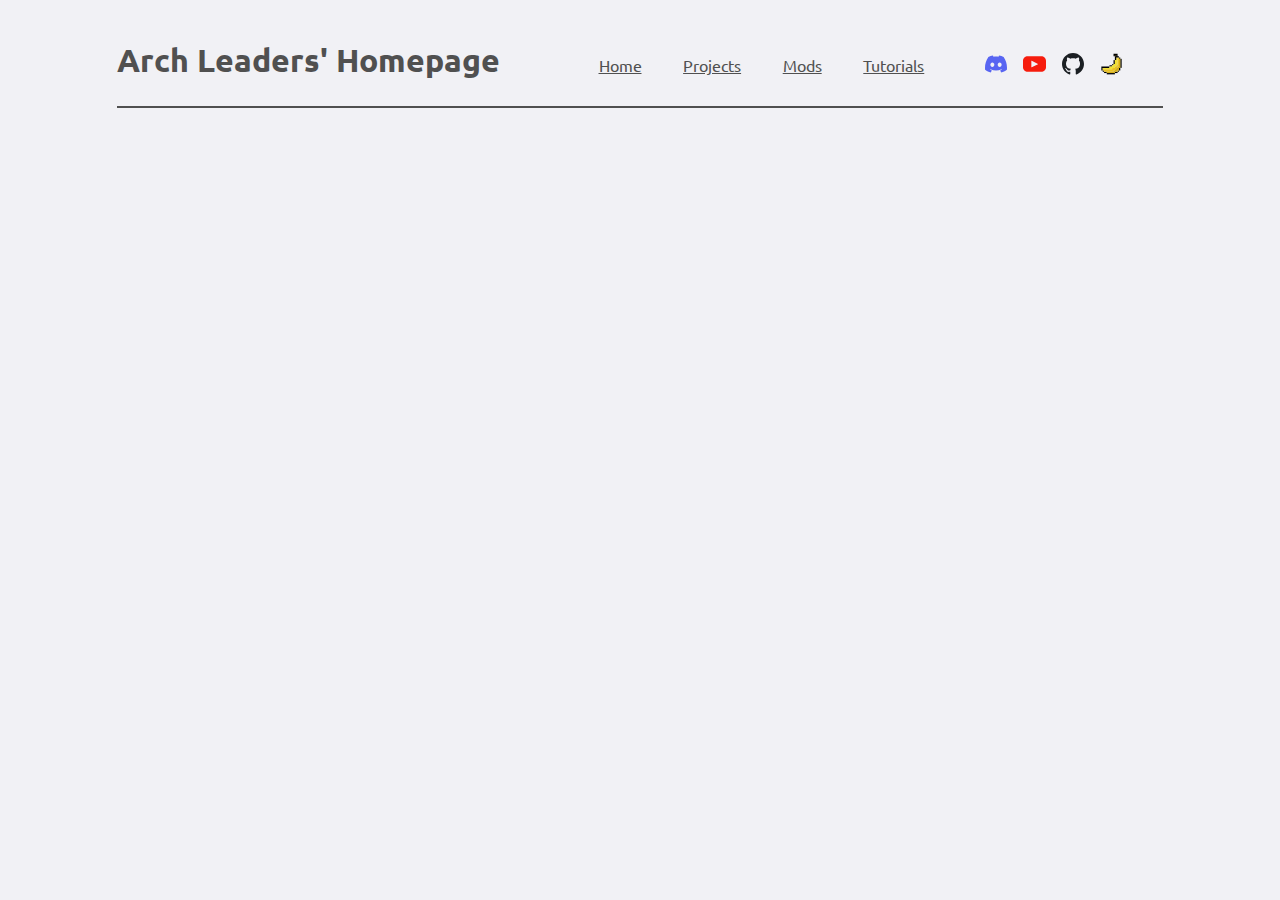
<file: index.html>
<!DOCTYPE html>
<html lang="en">

<head>
    <meta charset="UTF-8">
    <meta http-equiv="X-UA-Compatible" content="IE=edge">
    <meta name="viewport" content="width=device-width, initial-scale=1.0">
    <script type="module" src="/scripts/app.js"></script>
    <script type="module" src="/modules/navbar.js"></script>
    <title>Arch Leaders' Homepage</title>
</head>

</html>
</file>
